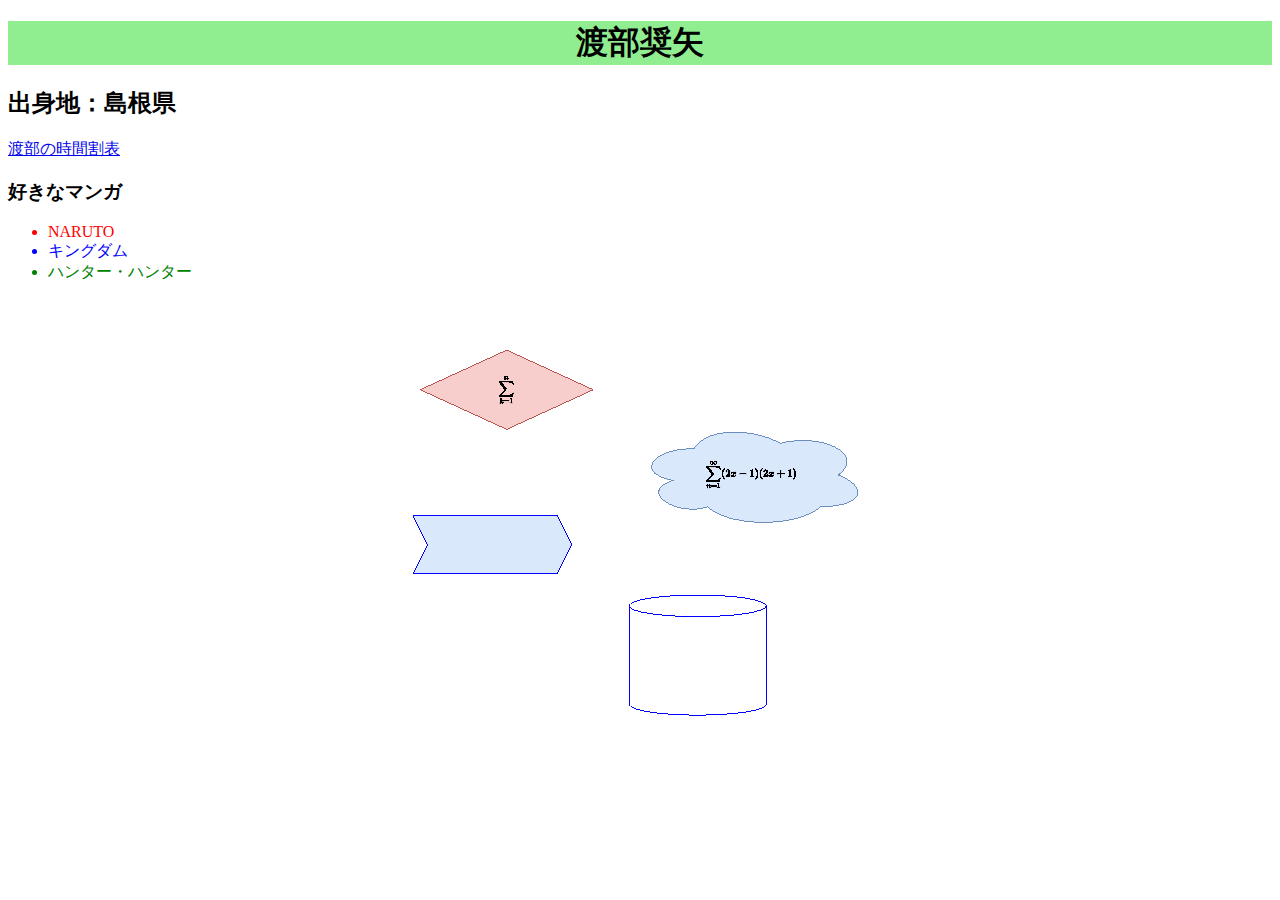
<file: index.html>
<!DOCTYPE html>
<html>
  <head>
    <meta charset="utf-8">
    <title>渡部奨矢のWEBページ</title>
    <link rel="stylesheet" href="CSS/instyle.css">
  </head>

  <body>
    <h1>渡部奨矢</h1>

    <h2>出身地：島根県</h2>
    <a href="internal/schedule.html">渡部の時間割表</a>

    <div class="list">
      <h3>好きなマンガ</h3>
      <ul>
	<li>NARUTO</li>
	<li>キングダム</li>
	<li>ハンター・ハンター</li>
      </ul>
    </div>

    <div class="gazou">
      <img src="sample.png" alt="画像がきます">
    </div>
    
  </body>
 </html>
</file>
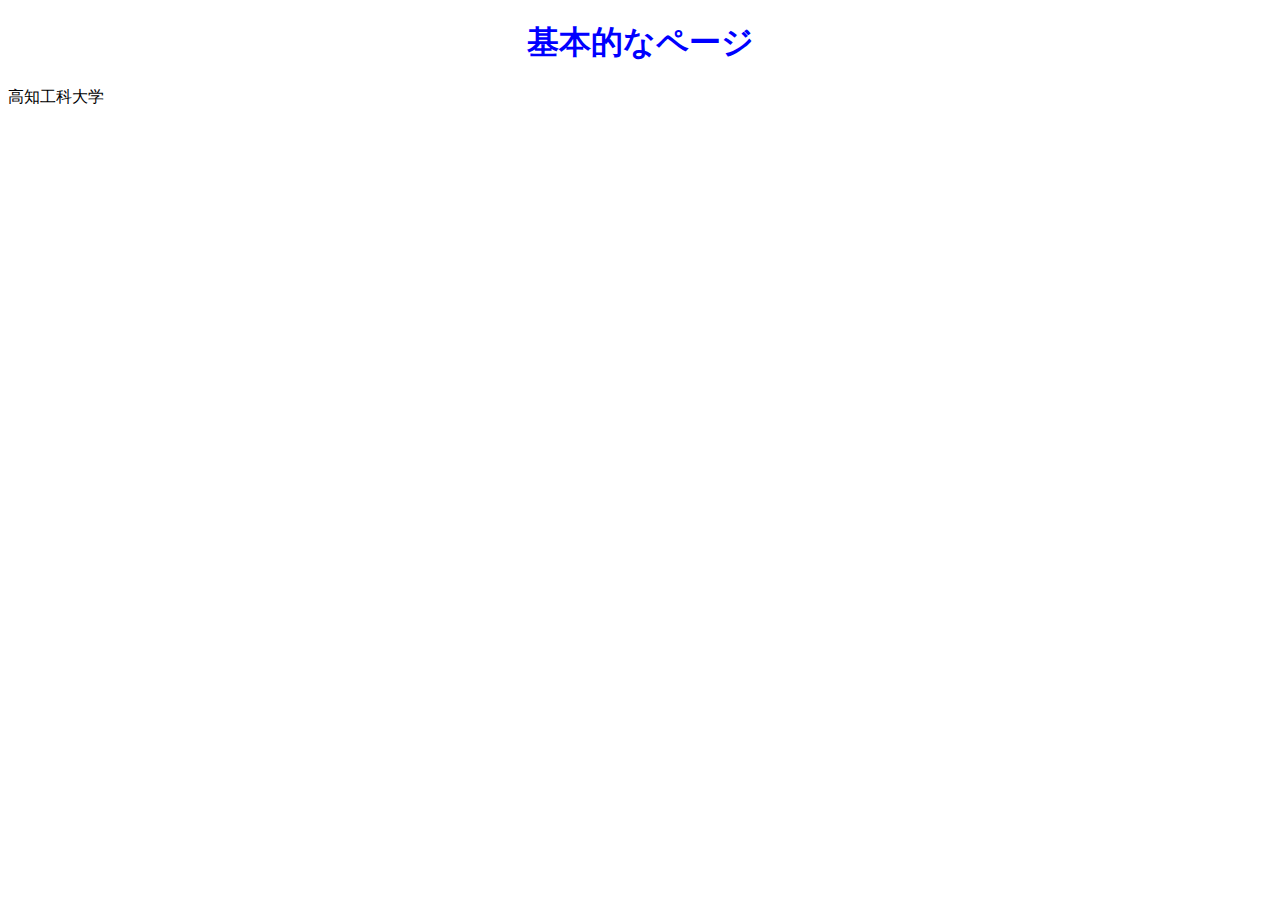
<file: sample.html>
<!DOCTYPE html>
<html>

  <head>
    <meta charset="utf-8">
    <title>HTMLのサンプル</title>
    <link rel="stylesheet" href="./mystyle.css">
  </head>
  
  <body>
    <h1>基本的なページ</h1>
    <p>高知工科大学</p>
    <!-- 情報学群-->
  </body>
</html>
</file>
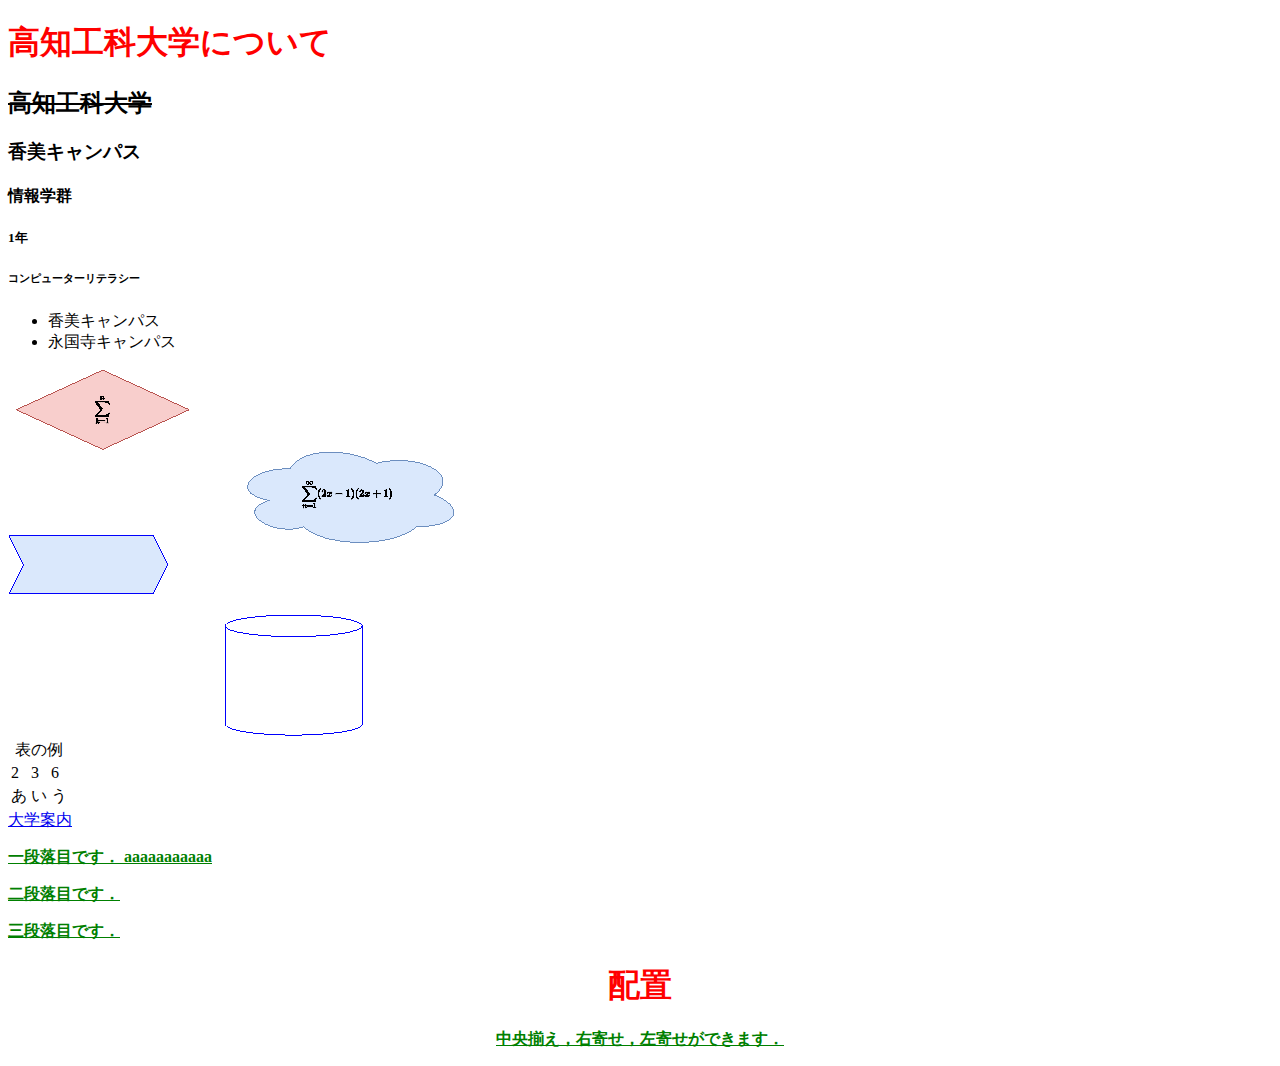
<file: sampleH.html>
<!DOCTYPE html>
<html>
  <head>
    <meta charset="utf-8">
    <title>見出しのサンプル</title>
    <link rel="stylesheet" href="./stylediv.css">
  </head>
  <body>
    <h1>高知工科大学について</h1>
    <h2>高知工科大学</h2>
    <h3>香美キャンパス</h3>
    <h4>情報学群</h4>
    <h5>1年</h5>
    <h6>コンピューターリテラシー</h6>

    <ul>
      <li>香美キャンパス</li>
      <li>永国寺キャンパス</li>
    </ul>

    <img src="sample.png" alt="">

    <table>
      <caption>表の例</caption>
      <tr>
	<td>2</td>
	<td>3</td>
	<td>6</td>
      </tr>
      <tr>
	<td>あ</td>
	<td>い</td>
	<td>う</td>
      </tr>
    </table>

    <a href="http://www.ugs.kochi-tech.ac.jp/240381p/sample.html">大学案内</a>

    <p>一段落目です． aaaaaaaaaaa </p>
    <p>二段落目です．</p>
    <p>三段落目です．</p>


    <div>
      <h1>配置</h1>
      <p>中央揃え，右寄せ，左寄せができます．</p>
    </div>
    
  </body>
</html>
</file>
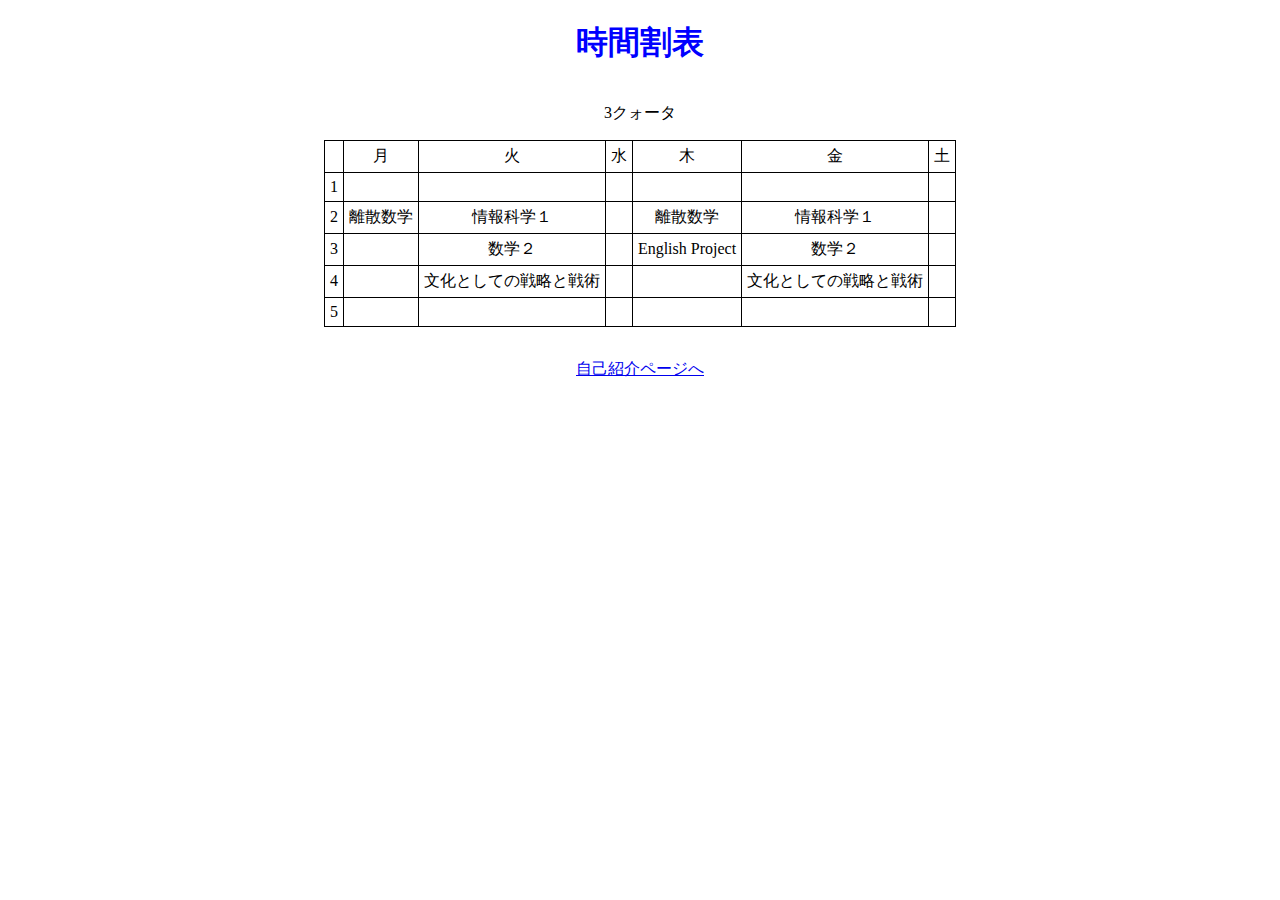
<file: internal/schedule.html>
<!DOCTYPE html>
<html>
  <head>
    <meta charset="utf-8">
    <title>時間割表</title>
   <link rel="stylesheet" href="../CSS/scstyle.css">
  </head>
  
  <body>
    <h1>時間割表</h1>
    
      <table>
      <caption>3クォータ</caption>
      <tr>
	<td> </td>
	<td>月</td>
	<td>火</td>
	<td>水</td>
	<td>木</td>
	<td>金</td>
	<td>土</td>
      </tr>
      <tr>
	<td>1</td>
	<td></td>
	<td></td>
	<td></td>
	<td></td>
	<td></td>
	<td></td>
      </tr>
      <tr>
	<td>2</td>
	<td>離散数学</td>
	<td>情報科学１</td>
	<td></td>
	<td>離散数学</td>
	<td>情報科学１</td>
	<td></td>
      </tr>
      <tr>
	<td>3</td>
	<td></td>
	<td>数学２</td>
	<td></td>
	<td>English Project</td>
	<td>数学２</td>
	<td></td>
      </tr>
      <tr>
	<td>4</td>
	<td></td>
	<td>文化としての戦略と戦術</td>
	<td></td>
	<td></td>
	<td>文化としての戦略と戦術</td>
	<td></td>
      </tr>
      <tr>
	<td>5</td>
	<td></td>
	<td></td>
	<td></td>
	<td></td>
	<td></td>
	<td></td>
      </tr>
    </table>

    <div>
      <a href="../index.html">自己紹介ページへ</a>
    </div>
 </html>
</file>
<file: CSS/instyle.css>
h1 {
    background-color:lightgreen;
    text-align:center;
}

.gazou {
    /*background-color:blue;*/
    padding-top: 50px;
    text-align:center;
}

ul :first-child {
    color:red;
}
ul :nth-child(2) {
    color:blue;
}
ul :nth-child(3) {
    color:green;
}
</file>
<file: mystyle.css>
h1 {
    color:blue;
    text-align:center;
}
</file>
<file: stylediv.css>
div {text-align: center;}

h1 {
    color:red;
}

p {
    color:green;
    font-weight:bold;
}

h2 {text-decoration: line-through;}p {text-decoration: underline;}
</file>
<file: CSS/scstyle.css>
h1 {
    text-align:center;
    color:blue;
}
table {
    margin-left:auto;
    margin-right:auto;
    border:1px black solid;
    border-collapse: collapse;
}
td{
    text-align:center;
    border:1px black solid;
    padding: 5px;
}
caption {
    padding:1rem;
}

div {
   text-align:center;
    margin-top:2rem;
}
</file>
